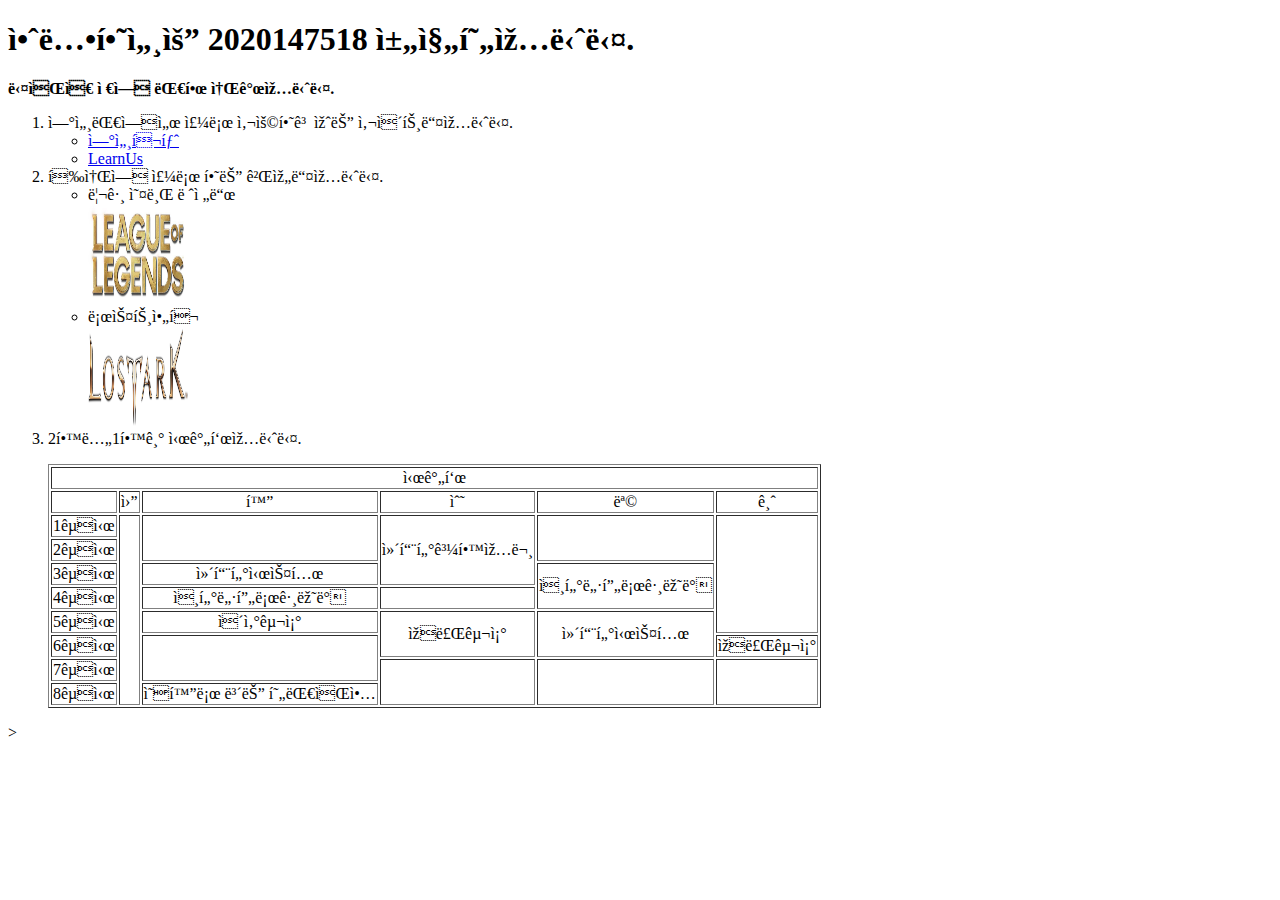
<file: index.html>
<!DOCTYPE html>
<html>
    <head>
        <meat charset = "UTF-8">
        <title> 자기소개 </title>
    </head>

    <body>
        <h1> 안녕하세요 2020147518 채진현입니다. </h1>
        <p><strong> 다음은 저에 대한 소개입니다. </strong></p>

        <ol>
            <li> 연세대에서 주로 사용하고 있는 사이트들입니다. </li>
            <ul>
                <li><a href = "https://portal.yonsei.ac.kr/main/index.jsp"> 연세포탈 </a></li>
                    <li><a href = "https://open.yonsei.ac.kr/"> LearnUs </a></li>
            </ul>

            <li> 평소에 주로 하는 게임들입니다. </li>
            <ul>
                <li> 리그 오브 레전드 </li>
                <img src = "./LAB1/game1.jpg" width = "100" height = "100" alt = "leagueoflegends">
                    <li> 로스트아크 </li>
                    <img src = "./LAB1/game2.jpg" width = "100" height = "100" alt = "lostark">
            </ul>

            <li> 2학년1학기 시간표입니다. </li>
            <table border="1">
                <tr>
                    <p><td colspan = "6" align = "center"> 시간표 </td></p>
                </tr>
                <tr>
                    <td></td>
                    <td align = "center"> 월 </td>
                    <td align = "center"> 화 </td>
                    <td align = "center"> 수 </td>
                    <td align = "center"> 목 </td>
                    <td align = "center"> 금 </td>
                </tr>
                <tr>
                    <td> 1교시 </td>
                    <td rowspan = "8"></td>
                    <td rowspan = "2"></td>
                    <td rowspan = "3" align = "center"> 컴퓨터과학입문 </td>
                    <td rowspan = "2"></td>
                    <td rowspan = "5"></td>
                </tr>
                <tr>
                    <td> 2교시 </td>
                </tr>
                <tr>
                    <td> 3교시 </td>
                    <td align = "center"> 컴퓨터시스템 </td>
                    <td rowspan = "2" align = "center"> 인터넷프로그래밍 </td>
                </tr>
                <tr>
                    <td> 4교시 </td>
                    <td align = "center"> 인터넷프로그래밍 </td>
                    <td></td>
                </tr>
                <tr>
                    <td> 5교시 </td>
                    <td align = "center"> 이산구조 </td>
                    <td rowspan = "2" align = "center"> 자료구조 </td>
                    <td rowspan = "2" align = "center"> 컴퓨터시스템 </td>
                </tr>
                <tr>
                    <td> 6교시 </td>
                    <td rowspan = "2"></td>
                    <td> 자료구조 </td>
                </tr>
                <tr>
                    <td> 7교시 </td>
                    <td rowspan = "2"></td>
                    <td rowspan = "2"></td>
                    <td rowspan = "2"></td>
                </tr>
                <tr>
                    <td> 8교시 </td>
                    <td align = "center"> 영화로 보는 현대음악</td>
                </tr>
                </table>

        </ol>
    </body>
</html>>
</file>
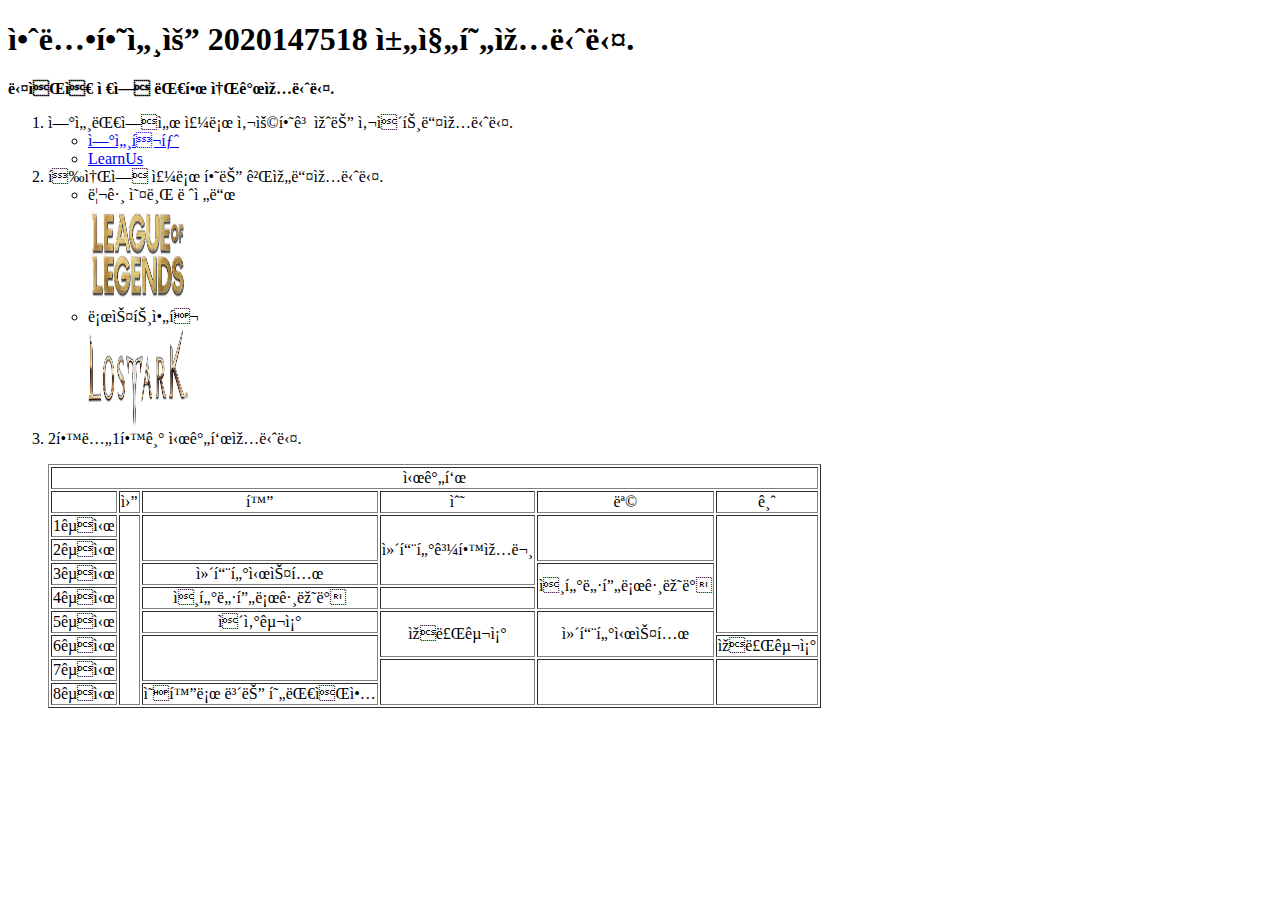
<file: LAB1/index.html>
<!DOCTYPE html>
<html>
    <head>
        <meat charset = "UTF-8">
        <title> 자기소개 </title>
    </head>

    <body>
        <h1> 안녕하세요 2020147518 채진현입니다. </h1>
        <p><strong> 다음은 저에 대한 소개입니다. </strong></p>

        <ol>
            <li> 연세대에서 주로 사용하고 있는 사이트들입니다. </li>
            <ul>
                <li><a href = "https://portal.yonsei.ac.kr/main/index.jsp"> 연세포탈 </a></li>
                    <li><a href = "https://open.yonsei.ac.kr/"> LearnUs </a></li>
            </ul>

            <li> 평소에 주로 하는 게임들입니다. </li>
            <ul>
                <li> 리그 오브 레전드 </li>
                <img src = "./game1.jpg" width = "100" height = "100" alt = "leagueoflegends">
                    <li> 로스트아크 </li>
                    <img src = "./game2.jpg" width = "100" height = "100" alt = "lostark">
            </ul>

            <li> 2학년1학기 시간표입니다. </li>
            <table border="1">
                <tr>
                    <p><td colspan = "6" align = "center"> 시간표 </td></p>
                </tr>
                <tr>
                    <td></td>
                    <td align = "center"> 월 </td>
                    <td align = "center"> 화 </td>
                    <td align = "center"> 수 </td>
                    <td align = "center"> 목 </td>
                    <td align = "center"> 금 </td>
                </tr>
                <tr>
                    <td> 1교시 </td>
                    <td rowspan = "8"></td>
                    <td rowspan = "2"></td>
                    <td rowspan = "3" align = "center"> 컴퓨터과학입문 </td>
                    <td rowspan = "2"></td>
                    <td rowspan = "5"></td>
                </tr>
                <tr>
                    <td> 2교시 </td>
                </tr>
                <tr>
                    <td> 3교시 </td>
                    <td align = "center"> 컴퓨터시스템 </td>
                    <td rowspan = "2" align = "center"> 인터넷프로그래밍 </td>
                </tr>
                <tr>
                    <td> 4교시 </td>
                    <td align = "center"> 인터넷프로그래밍 </td>
                    <td></td>
                </tr>
                <tr>
                    <td> 5교시 </td>
                    <td align = "center"> 이산구조 </td>
                    <td rowspan = "2" align = "center"> 자료구조 </td>
                    <td rowspan = "2" align = "center"> 컴퓨터시스템 </td>
                </tr>
                <tr>
                    <td> 6교시 </td>
                    <td rowspan = "2"></td>
                    <td> 자료구조 </td>
                </tr>
                <tr>
                    <td> 7교시 </td>
                    <td rowspan = "2"></td>
                    <td rowspan = "2"></td>
                    <td rowspan = "2"></td>
                </tr>
                <tr>
                    <td> 8교시 </td>
                    <td align = "center"> 영화로 보는 현대음악</td>
                </tr>
                </table>

        </ol>
    </body>
</html>
</file>
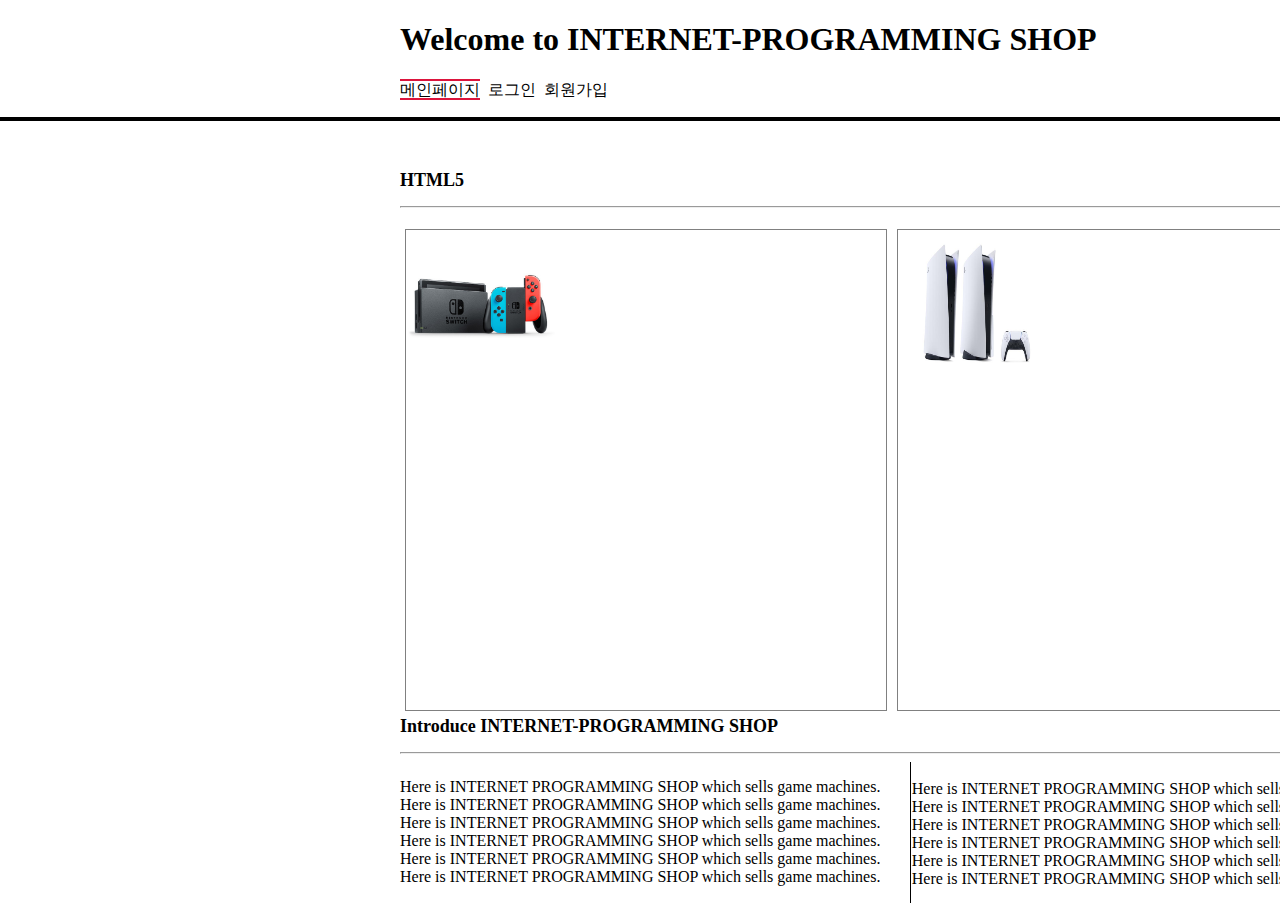
<file: LAB3/index.html>
<!DOCTYPE html>
<html>
    <head>
        <meta charset = "UTF-8">
        <title>  </title>
        <link rel = "stylesheet" type = "text/css" href = "main.css">
    </head>

    <body>
        <h1 class = "header">Welcome to INTERNET-PROGRAMMING SHOP</h1>
        <p><span class = "page">메인페이지</span>&nbsp;
            <a href = "login.html">로그인</a>&nbsp;
            <a href = "signup.html">회원가입</a><hr class = "head">
        </p>
        <br>
        <h2><strong>HTML5</strong></h2>
        <hr class = "body">
            <p>
                <div class = "box2"><img src = "./switch.jpg" width = "150" height = "150" alt = "switch"></div>
            </p>
            <p>
                <div class = "box2"><img src = "./playstation.jpg" width = "150" height = "150" alt = "playstation"></div>
            </p>
        <h2><strong>Introduce INTERNET-PROGRAMMING SHOP</strong></h2>
        <hr class = "body">
        <section class = "introduce">
            <p>
                Here is INTERNET PROGRAMMING SHOP which sells game machines. Here is INTERNET PROGRAMMING SHOP which sells game machines. Here is INTERNET PROGRAMMING SHOP which sells game machines. Here is INTERNET PROGRAMMING SHOP which sells game machines. Here is INTERNET PROGRAMMING SHOP which sells game machines. Here is INTERNET PROGRAMMING SHOP which sells game machines.
            </p>
            <p>
                <br>
                Here is INTERNET PROGRAMMING SHOP which sells game machines. Here is INTERNET PROGRAMMING SHOP which sells game machines. Here is INTERNET PROGRAMMING SHOP which sells game machines. Here is INTERNET PROGRAMMING SHOP which sells game machines. Here is INTERNET PROGRAMMING SHOP which sells game machines. Here is INTERNET PROGRAMMING SHOP which sells game machines.
            </p>
        </section>
    </body>
</html>
</file>
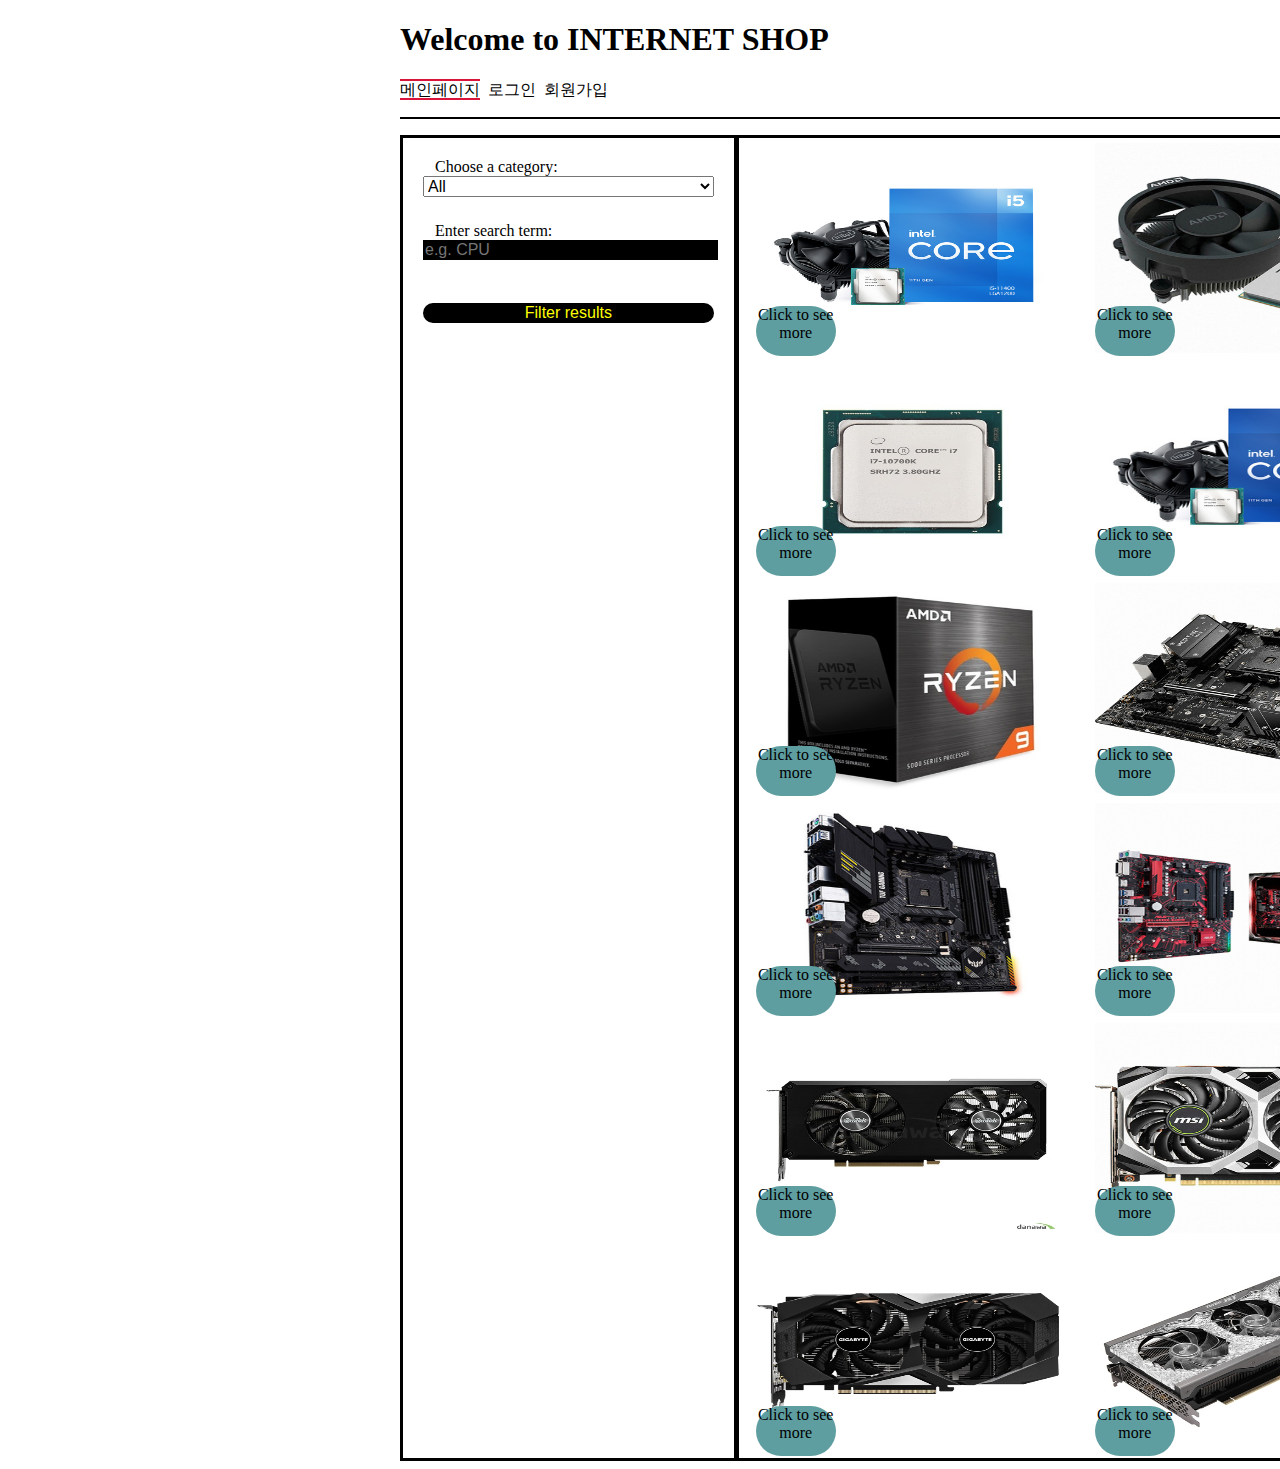
<file: LAB4/index.html>
<!DOCTYPE html>
<html>
    <head>
        <meta charset = "UTF-8">
        <title>  </title>
        <link rel = "stylesheet" type = "text/css" href = "main.css">
    </head>
    <body>
        <h1>Welcome to INTERNET SHOP</h1>
        <p><span class = "page">메인페이지</span>&nbsp;
            <a href = "login.html">로그인</a>&nbsp;
            <a href = "signup.html">회원가입</a><hr class = "head">
        </p>
        <div>
            <aside>
                <form>
                    <div>&nbsp;&nbsp;&nbsp;Choose a category:<br>
                        <label><select id="category">
                            <option selected>All</option>
                            <option>CPU</option>
                            <option>MainBoard</option>
                            <option>GraphicsCard</option>
                        </select></label></div>
                    <div>&nbsp;&nbsp;&nbsp;Enter search term:<br>
                        <label><input type="text" id="searchTerm" placeholder="e.g. CPU"></label></div>
                    <div>&nbsp;&nbsp;&nbsp;<button>Filter results</button></div>
                </form>
            </aside>
            <main></main>
        </div>
        <script>
            fetch('product.json').then(function(response) {
                return response.json();})
                .then(function(json) {
                    let product = json;
                    initialize(product);})
                    .catch(function(err) {
                        console.log('Fetch problem: ' + err.message);});
                    function initialize(product) {
                        let category = document.querySelector('#category');
                        let searchTerm = document.querySelector('#searchTerm');
                        let searchButton = document.querySelector('button');
                        let main = document.querySelector('main');
                        let beforeCategory = category.value;
                        let beforeSearch = '';
                        let filtCategory;
                        let finalItem;
                        finalItem = product;
                        update();
                        filtCategory = [];
                        finalItem = [];
                        searchButton.onclick = selectCategory;
                        function update() {
                            while (main.firstChild) {
                                main.removeChild(main.firstChild);
                            }
                            if(finalItem.length === 0) {
                                let text = document.createElement('p');
                                text.textContent = 'No results!';
                                main.appendChild(text);
                            } else {
                                for(let i = 0; i < finalItem.length; i++) {
                                    let product = finalItem[i];
                                    showItem(product.image, product)
                                }
                            }
                        }
                        function showItem(imageroute, product) {
                            let section = document.createElement('section');
                            let span = document.createElement('span');
                            let image = document.createElement('img');
                            let head = document.createElement('h2');
                            let cost = document.createElement('p');
                            head.textContent = product.name;
                            cost.textContent = '$' + product.cost.toFixed(2);
                            section.setAttribute('class', product.category);
                            span.textContent = "Click to see more";
                            span.onclick = function() {
                                section.appendChild(head);
                                section.appendChild(cost);
                            }
                            image.src = imageroute;
                            image.alt = product.name;
                            main.appendChild(section);
                            section.appendChild(span);
                            section.appendChild(image);
                        }
                        function selectCategory(some) {
                            some.preventDefault();
                            filtCategory = [];
                            finalItem = [];
                            if(category.value === beforeCategory && searchTerm.value.trim() === beforeSearch) {
                                return;
                            } else {
                                beforeCategory = category.value;
                                beforeSearch = searchTerm.value.trim();
                                if(category.value === 'All') {
                                    filtCategory = product;
                                    filtItem();
                                } else {
                                    for(let i = 0; i < product.length ; i++) {
                                        if(product[i].category === category.value) {
                                            filtCategory.push(product[i]);
                                        }
                                    }
                                    filtItem();
                                }
                            }
                        }
                        function filtItem() {
                            let term = searchTerm.value.trim();
                            if(term === '') {
                                finalItem = filtCategory;
                                update();
                            } else {
                                for(let i = 0; i < filtCategory.length ; i++) {
                                    if(filtCategory[i].name.indexOf(term) !== -1) {
                                        finalItem.push(filtCategory[i]);
                                    }
                                }
                                update();
                            }
                        }
                    }
        </script>
    </body>
</html>
</file>
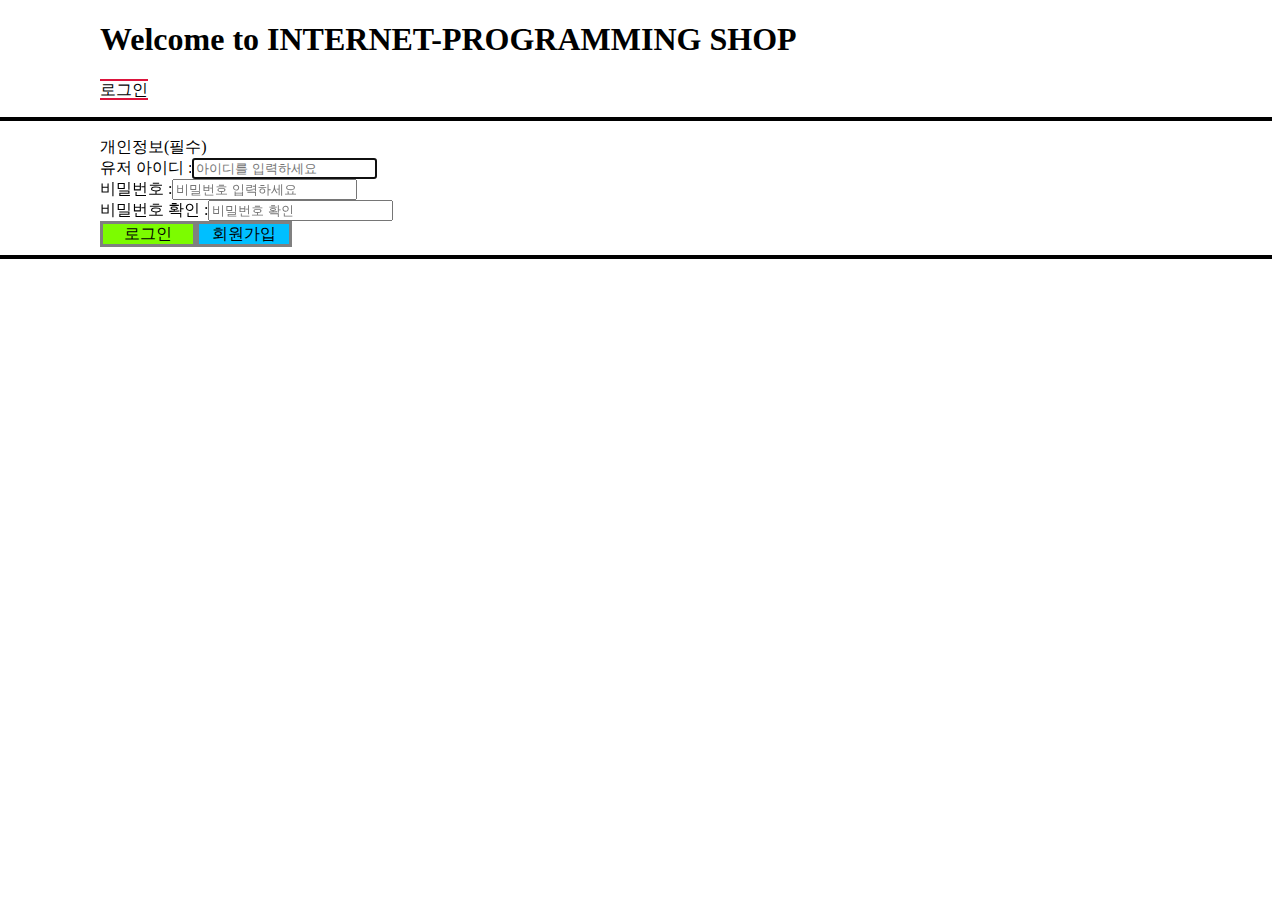
<file: LAB2/login.html>
<!DOCTYPE html>
<html>
    <head>
        <meta charset = "UTF-8">
        <title> Login </title>
        <link rel = "stylesheet" type = "text/css" href = "main.css">
    </head>

    <body>
        <h1><strong>Welcome to INTERNET-PROGRAMMING SHOP</strong></h1>
        <p><span class = "page">로그인</span><hr>
        </p>
        <p>
            개인정보(필수)<br>
            <label>유저 아이디 :<input type = "text" name = "userid" placeholder = "아이디를 입력하세요" autofocus/></label><br>
            <label>비밀번호 :<input type = "text" name = "password" placeholder = "비밀번호 입력하세요" /></label><br>
            <label>비밀번호 확인 :<input type = "password" name = "password" placeholder = "비밀번호 확인" autocomplete = "off"/></label><br>
            <span class = "box1">로그인</span><span class = "signup"><a href = "signup.html">회원가입</a></span><br><hr>
        </p>
    </body>
</html>
</file>
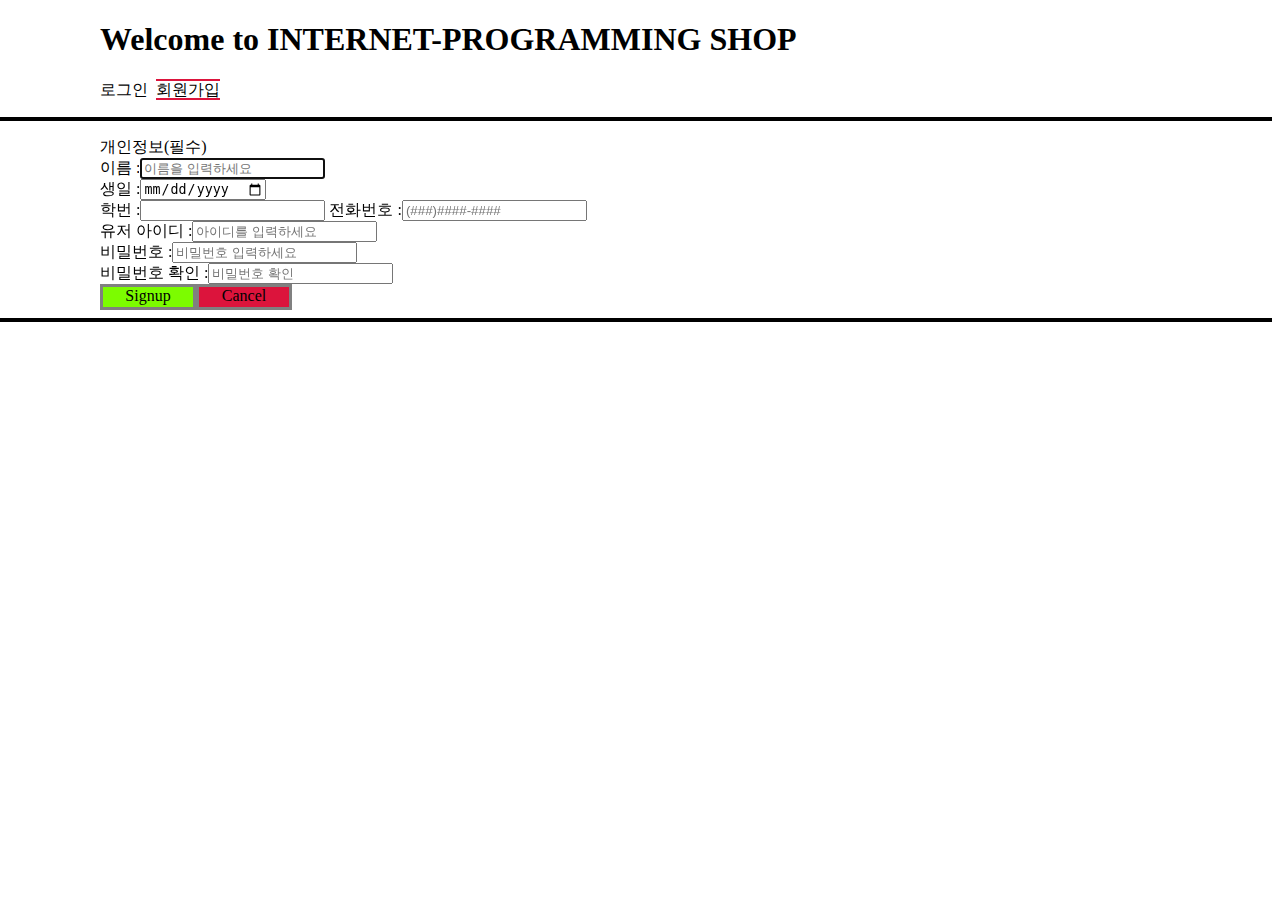
<file: LAB2/signup.html>
<!DOCTYPE html>
<html>
    <head>
        <meta charset = "UTF-8">
        <title> Signup </title>
        <link rel = "stylesheet" type = "text/css" href = "main.css">
    </head>

    <body>
        <h1><strong>Welcome to INTERNET-PROGRAMMING SHOP</strong></h1>
        <p><a href = "login.html">로그인</a>&nbsp;
            <span class = "page">회원가입</span><hr>
        </p>
        <p>개인정보(필수)<br>
            <label>이름 :<input type = "text" name = "name" placeholder = "이름을 입력하세요" autofocus /></label><br>
            <label>생일 :<input name = "date" type = "date" /></label><br>
            <label>학번 :<input name = "number" type = "number" /></label>
            <label>전화번호 :<input name = "tel" type = "tel" placeholder = "(###)####-####" pattern = "\(\d{3}\)\d{4}-\d{4}" required /></label><br>
            <label>유저 아이디 :<input name = "text" type = "userid" placeholder = "아이디를 입력하세요" /></label><br>
            <label>비밀번호 :<input name = "text" type = "password" placeholder = "비밀번호 입력하세요" /></label><br>
            <label>비밀번호 확인 :<input name = "password" type = "password" placeholder = "비밀번호 확인" autocomplete = "off"/></label><br>
            <span class = "box1">Signup</span><span class = "cancel">Cancel</span><br><hr>
        </p>
    </body>
</html>
</file>
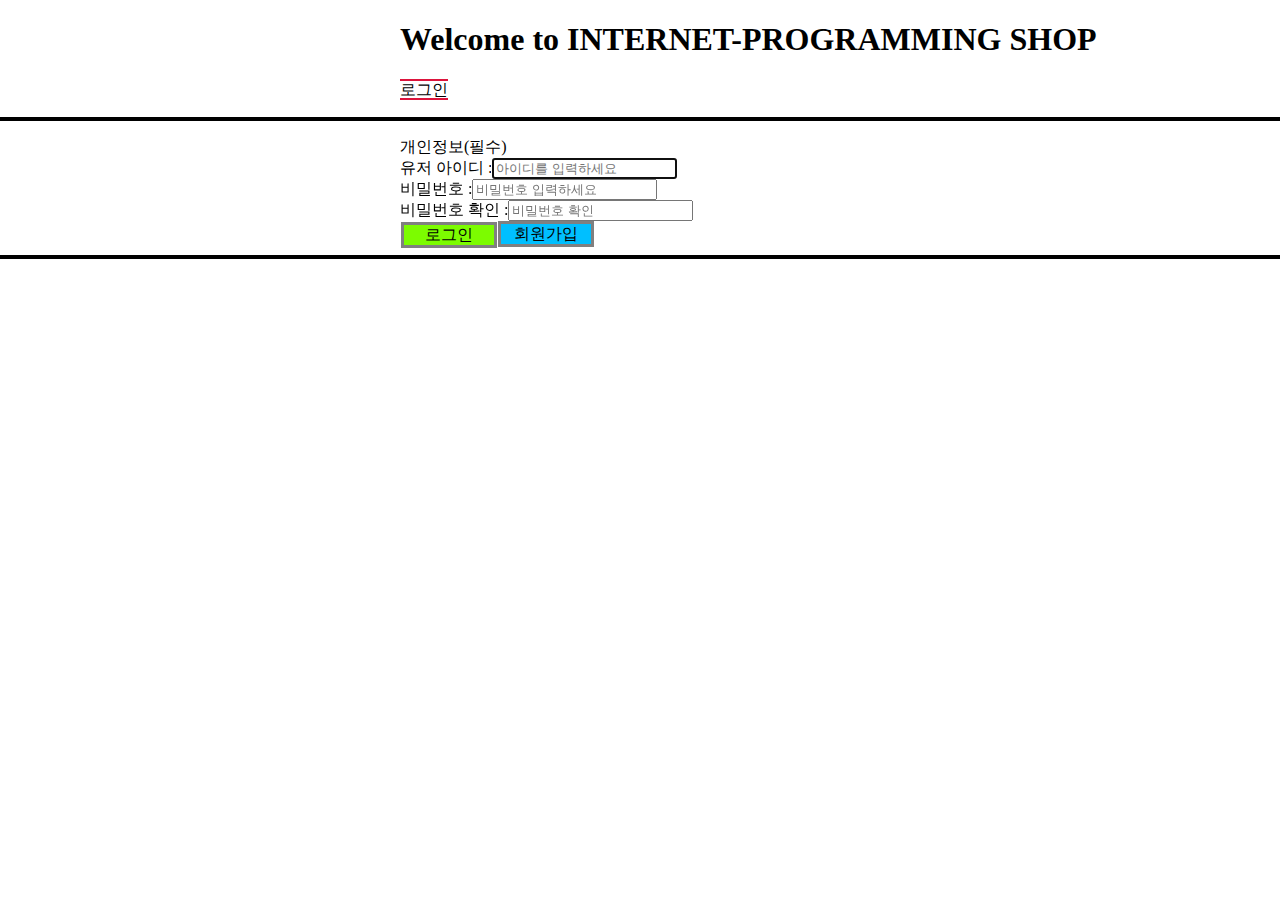
<file: LAB3/login.html>
<!DOCTYPE html>
<html>
    <head>
        <meta charset = "UTF-8">
        <title> Login </title>
        <link rel = "stylesheet" type = "text/css" href = "main.css">
    </head>

    <body>
        <h1><strong>Welcome to INTERNET-PROGRAMMING SHOP</strong></h1>
        <p><span class = "page">로그인</span><hr class = "head">
        </p>
        <p>
            개인정보(필수)<br>
            <label>유저 아이디 :<input type = "text" name = "userid" placeholder = "아이디를 입력하세요" autofocus/></label><br>
            <label>비밀번호 :<input type = "text" name = "password" placeholder = "비밀번호 입력하세요" /></label><br>
            <label>비밀번호 확인 :<input type = "password" name = "password" placeholder = "비밀번호 확인" autocomplete = "off"/></label><br>
            <span class = "box1">로그인</span><span class = "signup"><a href = "signup.html">회원가입</a></span><br><hr class = "head">
        </p>
    </body>
</html>
</file>
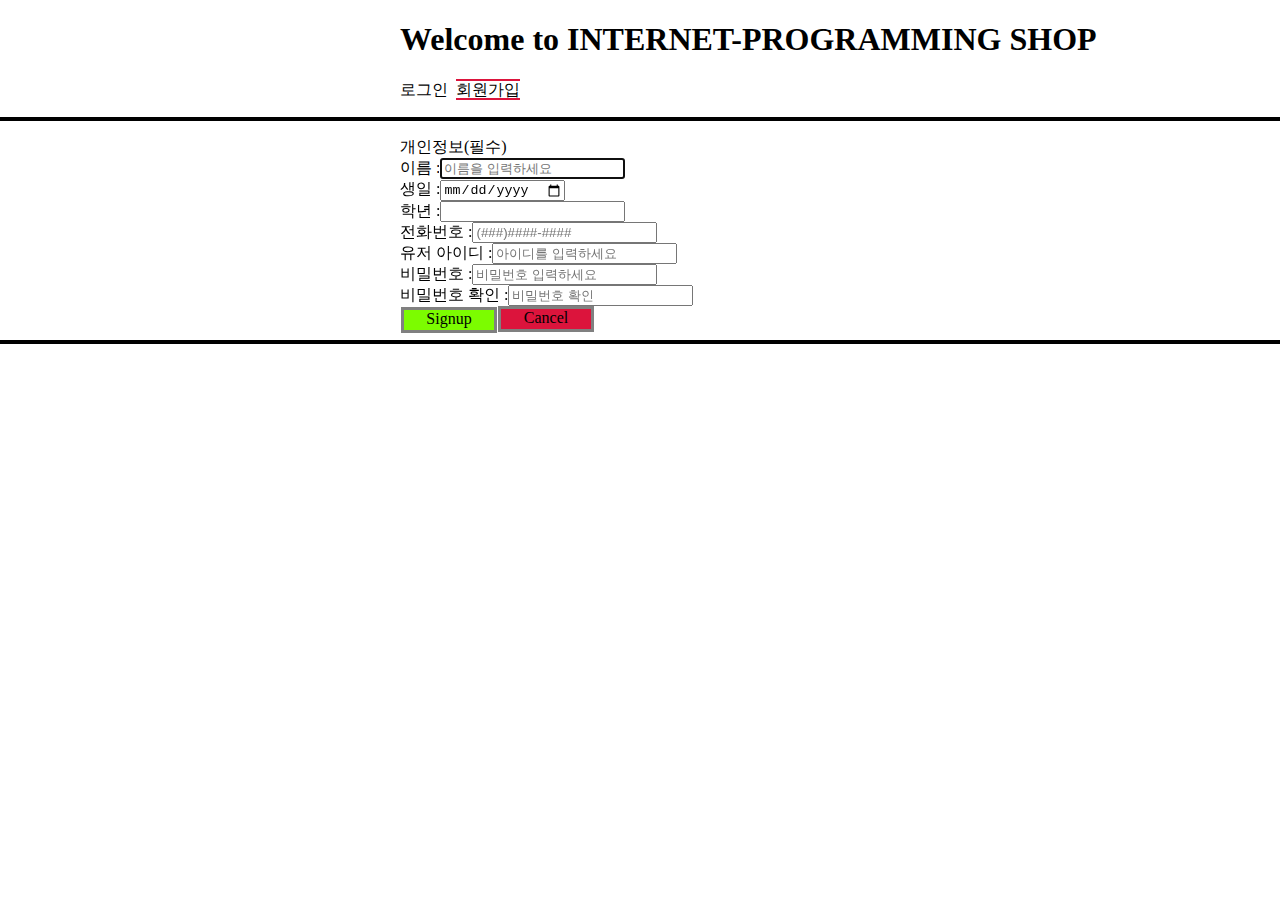
<file: LAB3/signup.html>
<!DOCTYPE html>
<html>
    <head>
        <meta charset = "UTF-8">
        <title> Signup </title>
        <link rel = "stylesheet" type = "text/css" href = "main.css">
    </head>

    <body>
        <h1><strong>Welcome to INTERNET-PROGRAMMING SHOP</strong></h1>
        <p><a href = "login.html">로그인</a>&nbsp;
            <span class = "page">회원가입</span><hr class = "head">
        </p>
        <p>개인정보(필수)<br>
            <label>이름 :<input type = "text" name = "name" placeholder = "이름을 입력하세요" autofocus /></label><br>
            <label>생일 :<input type = "date" name = "date" /></label><br>
            <label>학년 :<input type = "number" name = "number" min = "0" step = "1" /></label><br>
            <label>전화번호 :<input type = "tel" name = "tel" placeholder = "(###)####-####" pattern = "\(\d{3}\)+\d{4}-\d{4}" required /></label><br>
            <label>유저 아이디 :<input type = "text" name = "userid" placeholder = "아이디를 입력하세요" /></label><br>
            <label>비밀번호 :<input type = "text" name = "password" placeholder = "비밀번호 입력하세요" /></label><br>
            <label>비밀번호 확인 :<input type = "password" name = "password" placeholder = "비밀번호 확인" autocomplete = "off"/></label><br>
            <span class = "box1">Signup</span><span class = "cancel">Cancel</span><br><hr class = "head">
        </p>
    </body>
</html>
</file>
<file: LAB3/main.css>
h1{font-size:xx-large;font-weight:900;font-family: 'Bookman', serif;}
h2{font-size:large;font-weight:900;font-family: 'Bookman', serif;}
p {color:black}
.page {border-top:2px solid crimson;border-bottom:2px solid crimson;}
.box1 {text-align:center;background-color:lawngreen;width:90px;height:20px;border:3px solid gray;margin:1px;padding:0;float:left;}
.box2 {width:480px;height:480px;border:1px solid gray;margin:5px;padding:0;float:left;}
.cancel {text-align:center;background-color:crimson;width:90px;height:20px;border:3px solid gray;margin:0;padding:0;float:left;}
.signup {text-align:center;background-color:deepskyblue;width:90px;height:20px;border:3px solid gray;margin:0;padding:0;float:left;}
a:link { color: black; text-decoration: none;}
a:visited { color: black; text-decoration: none;}
a:hover { color: black; text-decoration: none;}
img { transition: transform 2s;transform-origin: left top;}
img:hover { transform:scale(3,3);transform-origin: left top;}
head {margin-left:400px;}
body {margin-left:400px; width:1020px;}
section.introduce {column-count: 2;column-gap: 3.5px;column-width: 480px;column-rule-style: solid;column-rule-width: 1px;}
hr.head {border:2px solid black;margin-left:-400px;text-align:center;width:200%;}
h1.header {font-size:xx-large;font-weight:900;font-family: 'Bookman', serif;animation-name: benner; animation-duration: 2s; animation-timing-function: linear;animation-delay: 1ms;animation-iteration-count: 1;}
@keyframes benner {0% {margin-left:100%;width:300%}50% {margin-left:50%;width:250%}100% {margin-left:0%;width:100%}}
</file>
<file: LAB4/main.css>
h1{font-size:xx-large;font-weight:900;font-family: 'Bookman', serif;}
h2{font-family: 'Bookman', serif;right:10px;text-align:center;font-size:16px;color:yellow;background:black;width:100%;position:absolute;z-index:3000;}
p {color:black}
.page {border-top:2px solid crimson;border-bottom:2px solid crimson;}
.box1 {text-align:center;background-color:lawngreen;width:90px;height:20px;border:3px solid gray;margin:1px;padding:0;float:left;}
.box2 {width:480px;height:480px;border:1px solid gray;margin:5px;padding:0;float:left;}
.cancel {text-align:center;background-color:crimson;width:90px;height:20px;border:3px solid gray;margin:0;padding:0;float:left;}
.signup {text-align:center;background-color:deepskyblue;width:90px;height:20px;border:3px solid gray;margin:0;padding:0;float:left;}
a:link { color: black; text-decoration: none;}
a:visited { color: black; text-decoration: none;}
a:hover { color: black; text-decoration: none;}
head {margin-left:400px;}
body {margin-left:400px; width:1020px;}
hr.head {border:1.5px solid black;text-align:center;width:100%;}
aside {padding:20px;display:flex;flex-flow:column;align-items:stretch;border-right:5px solid black;flex:3;}
aside div {margin-bottom:25px;}
label {margin-bottom:5px;}
input {font-size:16px;background:black;color:white;border:none;width:100%;}
button {font-size:16px;background:black;color:yellow;border:none;border-radius:10px;width:100%;}
select {font-size:16px;width:100%;}
body > div {border:3px solid black;display:flex;}
main{display:flex;flex-flow:row wrap;justify-content: space-around;flex:7;}
section {width:45%;margin:5px;background-color:black;position:relative;height:210px;}
section img {width:100%;height:100%;display:block;position:absolute;bottom:0px;}
section p {color:yellow;background:black;width:120px;height:50px;line-height:50px;text-align:center;border-radius:25px;position:absolute;right:10px;bottom:-3px;z-index:2000;}
section span {background: cadetblue;color: black;width:80px;height:50px;position:absolute;text-align:center;border-radius: 25px;left:0;bottom:-3px;z-index:2500;}
</file>
<file: LAB2/main.css>
h1{font-size:xx-large;font-weight:900;font-family: 'Bookman', serif;}
p {color:black}
.page {border-top:2px solid crimson;border-bottom:2px solid crimson;}
.box1 {text-align:center;background-color:lawngreen;width:90px;height:20px;border:3px solid gray;margin:0;padding:0;float:left;}
.cancel {text-align:center;background-color:crimson;width:90px;height:20px;border:3px solid gray;margin:0;padding:0;float:left;}
.signup {text-align:center;background-color:deepskyblue;width:90px;height:20px;border:3px solid gray;margin:0;padding:0;float:left;}
a:link { color: black; text-decoration: none;}
a:visited { color: black; text-decoration: none;}
a:hover { color: black; text-decoration: none;}
hr {border:2px solid black;margin-left:-100px;}
head {margin-left:100px;}
body {margin-left:100px;}
</file>
